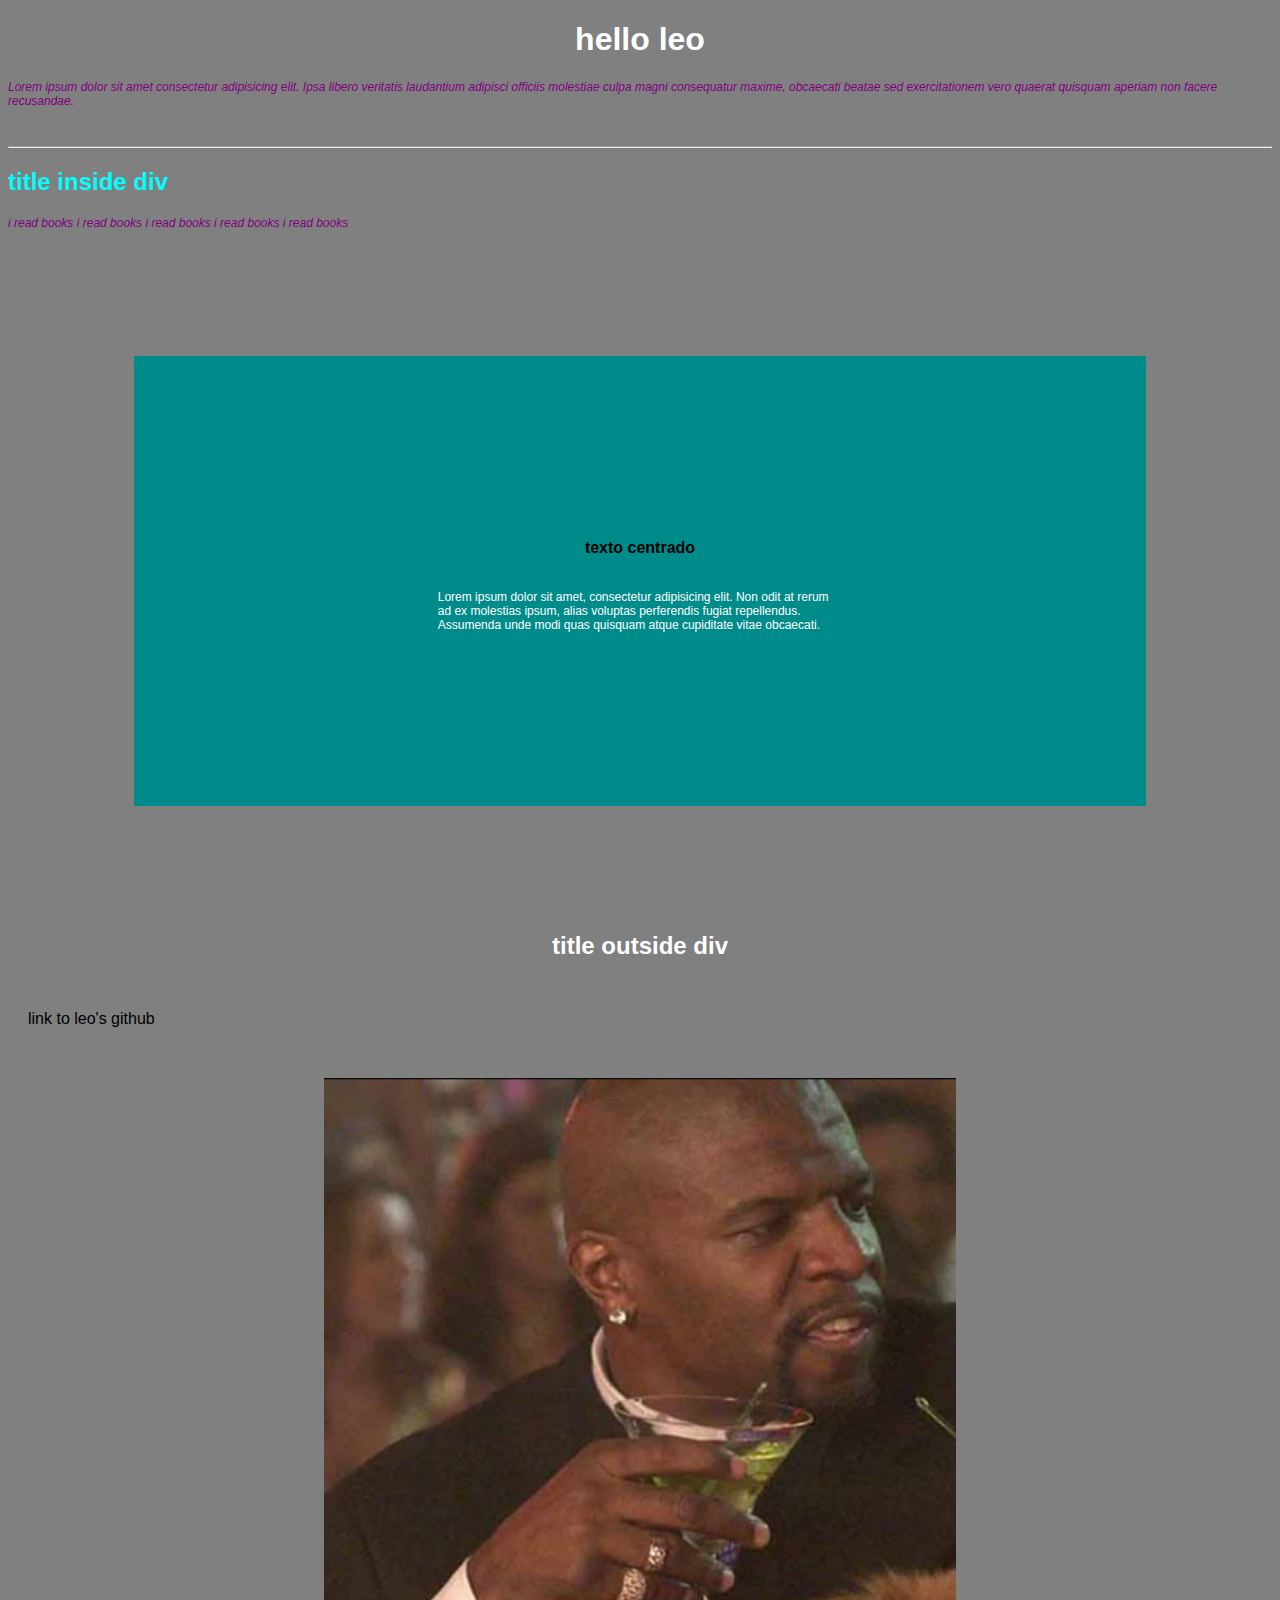
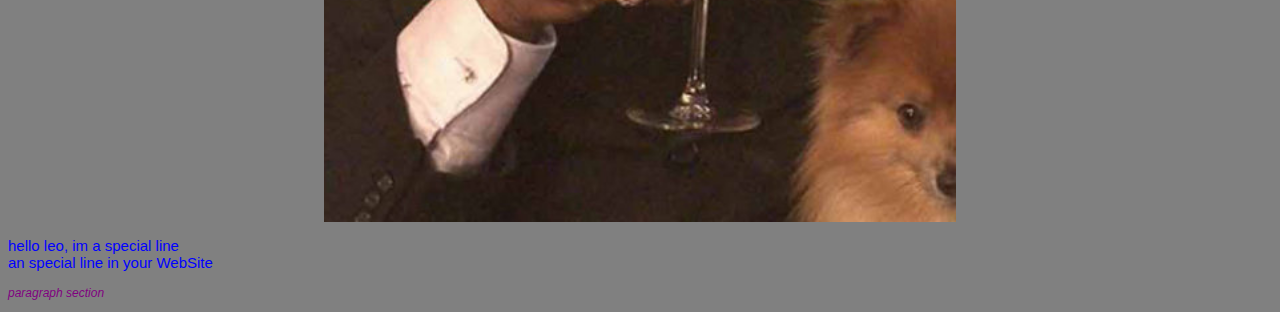
<file: WebSite.html>
<!DOCTYPE html>
<html>
<head>
    <title>ramil WebSite</title>
    <link rel="stylesheet" href="styles.css">
</head>
<body>
    <h1>
        hello leo
    </h1>
    
    <p class="paragraph">
        Lorem ipsum dolor sit amet consectetur adipisicing elit.
        Ipsa libero veritatis laudantium adipisci officiis molestiae 
        culpa magni consequatur maxime, obcaecati beatae sed exercitationem vero
        quaerat quisquam aperiam non facere recusandae.
    </p>
    
    <br>
    <hr>

    <div>
      <h2> title inside div</h2>
        <p class="paragraph">
        i read books
        i read books
        i read books
        i read books
        i read books
        </p>
    </div>

    <div class="container">
        <h4> texto centrado</h4>
        <p id="container-p">Lorem ipsum dolor sit amet, consectetur adipisicing elit.
        Non odit at rerum ad ex molestias ipsum, alias voluptas perferendis fugiat repellendus.
        Assumenda unde modi quas quisquam atque cupiditate vitae obcaecati.
        </p>
    </div>
    <!-- <div class="container"> (contenedor) -->
    
    <h2>title outside div</h2>
    
    <a href="https://github.com/LeozapataA"
    target="_blank">link to leo's github</a> 
    <!-- insertar link (a href="")-->
    <!-- (target="_blank") para abrir link en nueva pestania-->

    
    
    
    <img src="unknown.png" alt="latrel">  



    <p id="special-line"> hello leo, im a special line
        <br>an special line in your WebSite
    </p>

    <p class="paragraph">paragraph section</p>
    
    <main></main>
    <header></header>
    <section></section>
    <footer></footer>
    <article></article>
    </div>


</body>
</html>
</file>
<file: styles.css>
body{
    background-color:grey;
    font-family: 'roboto', sans-serif;
}

h1, h2, h3{
    color: white;
    text-align: center;
}

p{
    color: white;
    font-size: 12px;
}

div h2{
    color: aqua;
    text-align: left;
}

/* ID's y Classes */
/* ID's son unicos por elemento (para insertar un ID se usa(#nombre-deID))*/
/* las Classes son repetibles (para insertar un Class se usa(.nombre-deClass))*/

#special-line{
    font-size: 15px;
    color: blue;
}

.paragraph{
    color: purple;
    font-style: italic;
}

/* (display block) ordenados por bloques (uno por encima del otro)
   (display inline) ordenados por linea (uno de lado del otro)*/

a, img{
    display: block;
}

/* margin (1er margen vertical, segundo margen horizontal)*/

a{
    margin: 50px 20px;
    text-decoration: none;
    color: black;
}

/* a(:hover) cambia caracteristicas de el/los link */
a:hover{
    color: aqua;
}

/*imagenes centradas(margin:auto;) porcentaje de ocupacion de la foto(width:70%;)*/
img{
    width: 50%;
    margin: auto;
}


/* centrado de contenedor(justify-content: center;) (centrado eje principal 'X'))*/
/*                       (align-items: center;)     (centrado eje vertical 'Y'))*/
/* (flex-direction: column;) alinea el titulo del contenedor con el texto o parrafo en forma de columna*/

.container{
    background-color: darkcyan;
    height: 50vh;
    margin: 10%;
    
    display: flex;
    flex-direction: column;
    justify-content: center;
    align-items: center;
}

#container-p{
    width: 40%;
}
</file>
